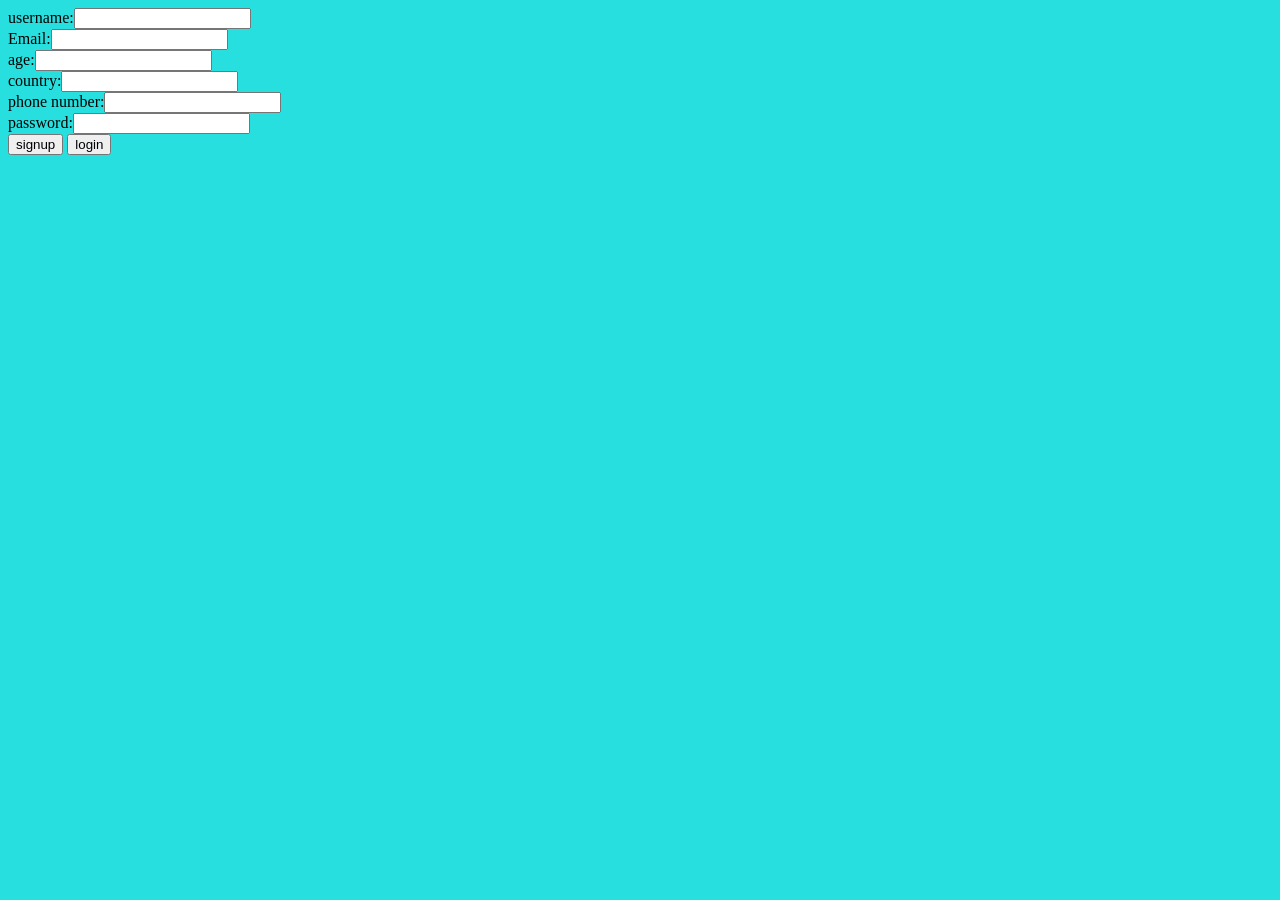
<file: form.html>
<!DOCTYPE html>
<html>
    <head>
        <title>student form</title>
        <style>
            body{
                background-color: rgb(40, 223, 223);
            }b  
            
        </style>
    </head>
    <body>
        <form>
            <label>username:</label><input type="text"><br>
            <label> Email:</label><input type="email"><br>
            <label>age:</label><input type="number"><br>
            <label>country:</label><input type="text"><br>
            <label>phone number:</label><input type="number"><br>
            <label>password:</label><input type="password "><br>
            <button type="submit">signup</button>
            <button type="submit">login</button>
        </form>
    </body>
</html>
</file>
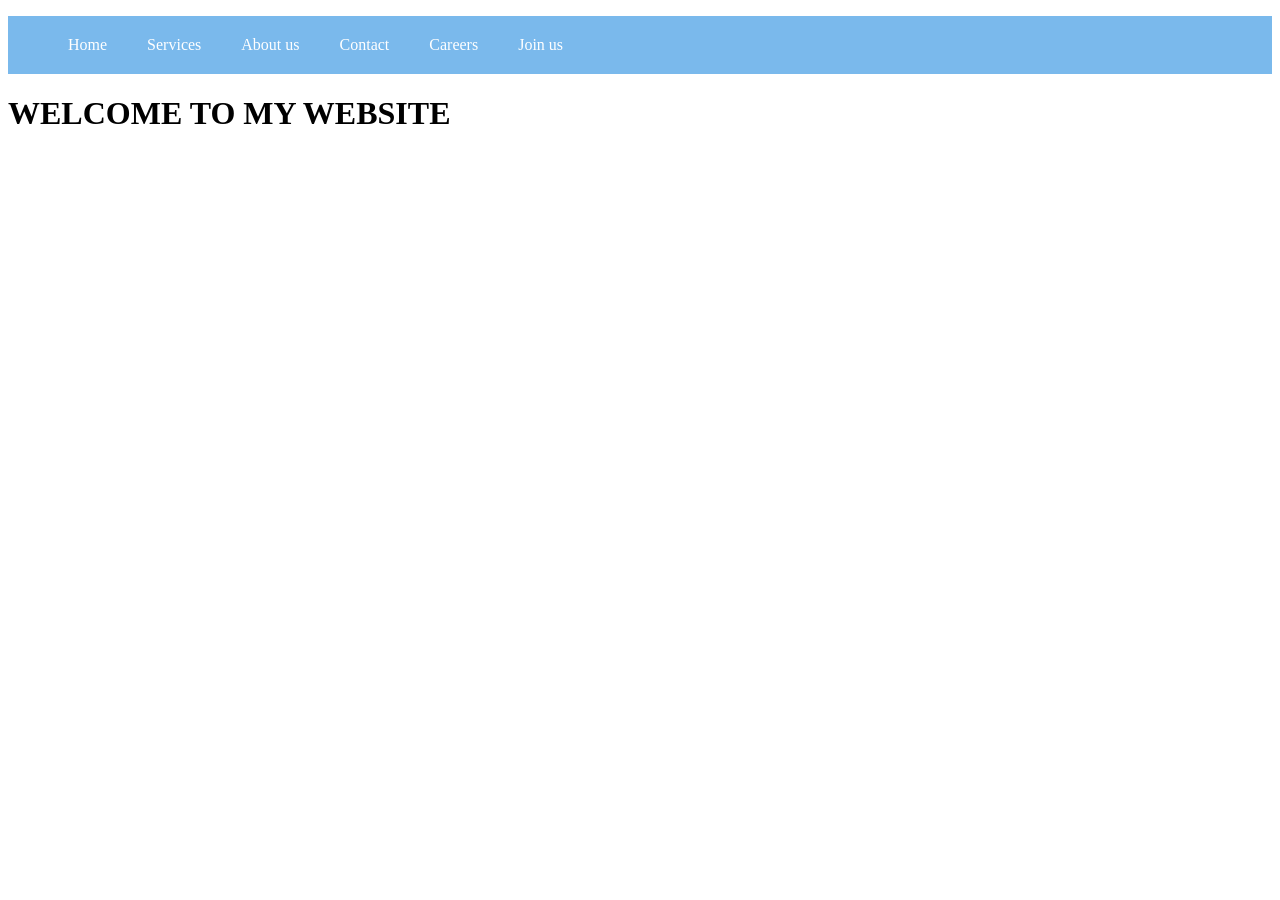
<file: josphine/hightech.html>
<!DOCTYPE html>
<html>
    <head>
        <title>unordered list</title>
        <style>
            body{
                background-color:white
            }
            .navbar{
                background-color:rgb(122, 185, 236);
            }
            .navlist{
                color:white;
                text-decoration:none;
                list-style:none;
                display:flex;
            }
            .navlist li{
                padding:20px;
            }
            .navlist li:hover{
                color:red;
                
    
            }
        </style>
    </head>
    <body>
        <nav class="navbar">
        <ul class="navlist">
            <li>Home</li>
            <li>Services</li>
            <li>About us</li>
        <li>Contact</li>
        <li>Careers</li>
        <li>Join us</li>
    </ul>
    </nav>
    </list>
    <h1>WELCOME TO MY WEBSITE</h1>
</html>
</file>
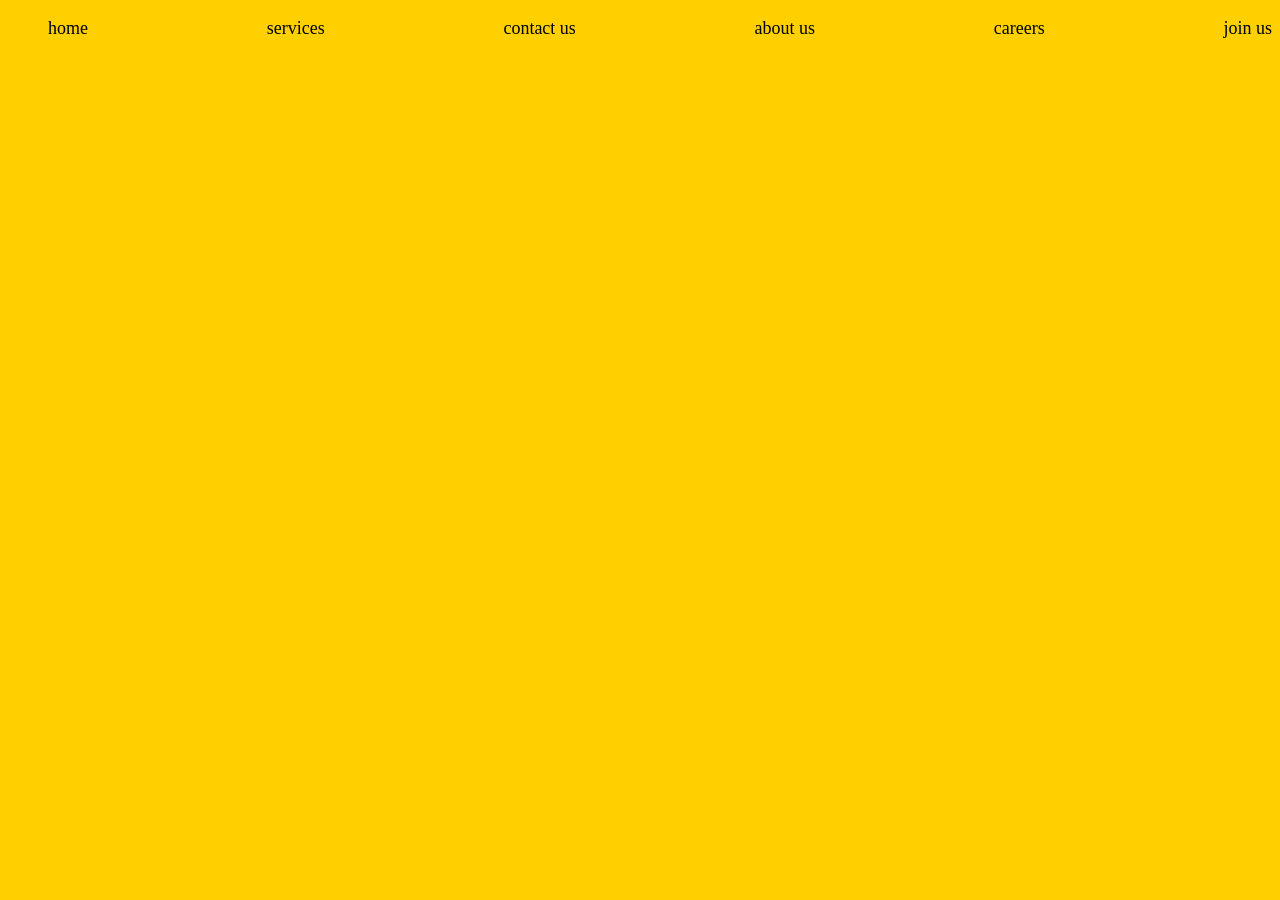
<file: josphine/Joss.html>
<!DOCTYPE html>
<html>
    <head>
        <title>list of student</title>
        <link rel="stylesheet" href="joss.css">
    </head>
    <body>
        <div>
        <ul class="list">
            <li>home</li>
            <li>services</li>
            <li>contact us</li>
            <li>about us</li>
            <li>careers</li>
            <li>join us</li>
        </ul>
    </div>
    </body>
</html>
</file>
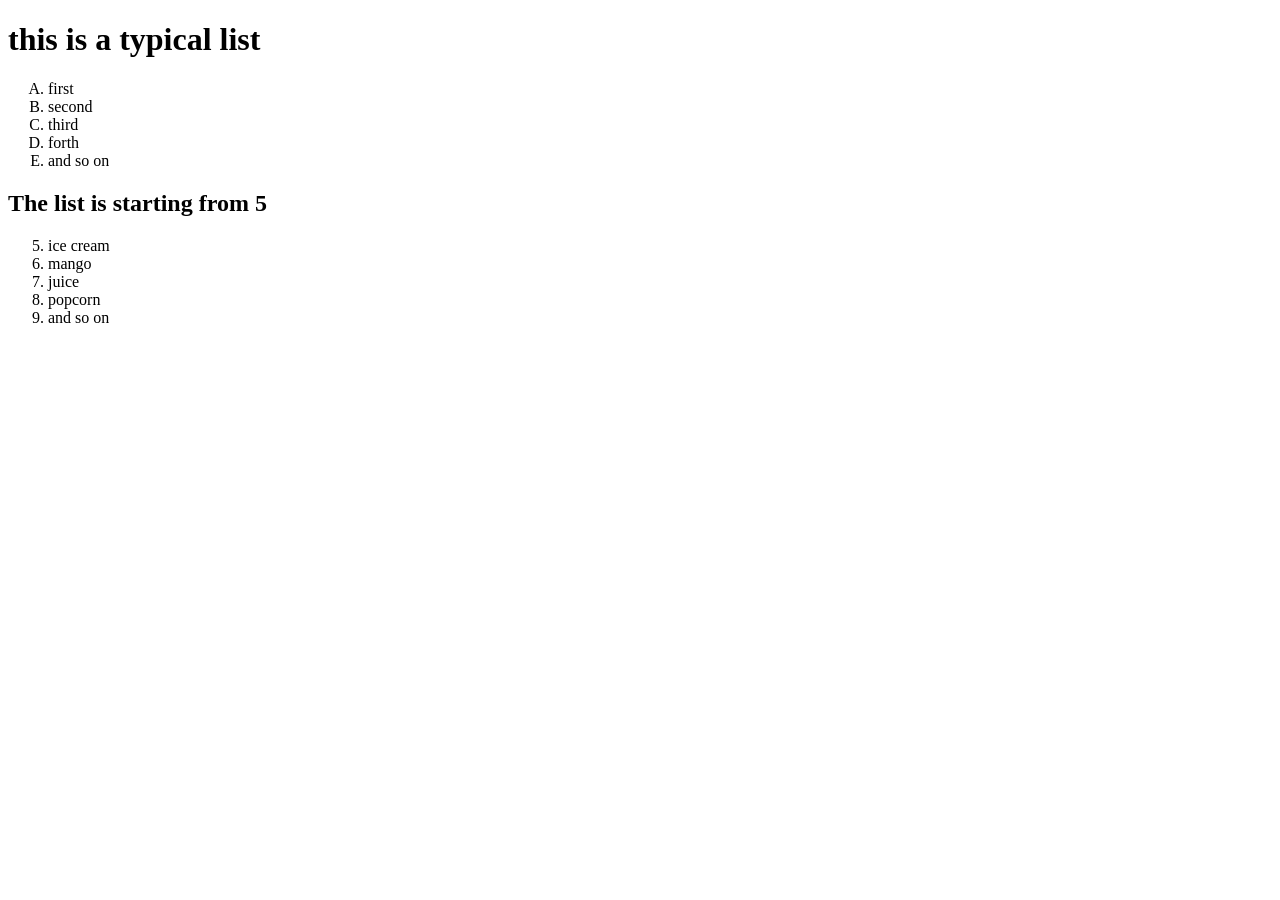
<file: josphine/ol.html>
<!DOCTYPE html>
<html>
<head>
    <title>ordered list</title>
    </head>
    <body>
        <h1>this is a typical list</h1>
        <ol type="A">
            <li>first</li>
            <li>second</li>
            <li>third</li>
            <li>forth</li>
            <li>and so on</li>
        </ol>
        <h2>The list is starting from 5</h2>
        <ol start="5">
            <li>ice cream</li>
            <li>mango</li>
            <li>juice</li>
            <li>popcorn</li>                
            <li>and so on</li>
        </ol>
    </body>
</html>
</file>
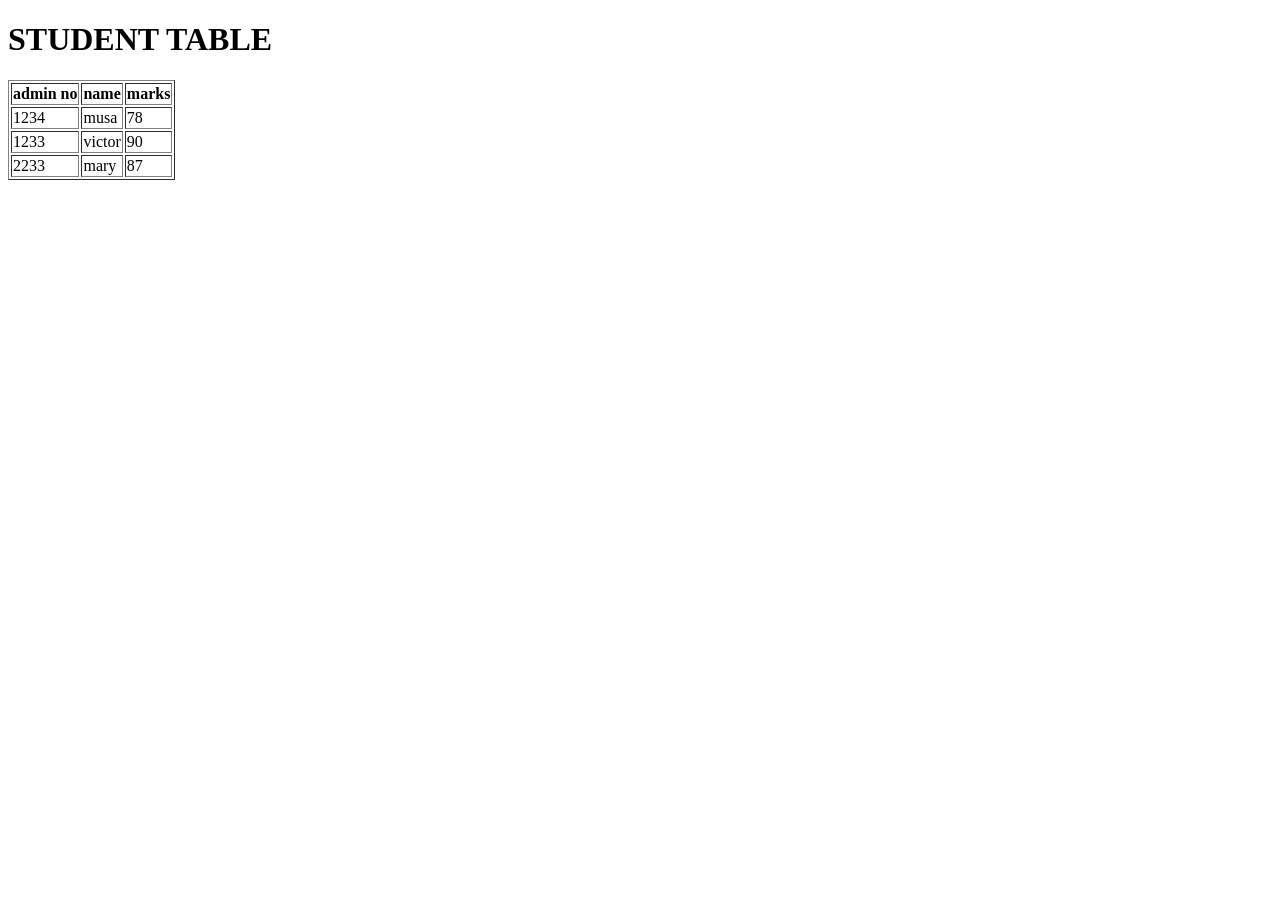
<file: josphine/student.html>
<!DOCTYPE html>
<html>
<head>
    <title>student table</title>
</head>
<body>
    <h1>STUDENT TABLE</h1>
    <table border="1">
        <tr>
            <th>admin no</th>
            <th>name</th>
            <th>marks</th>
        </tr>
        <tr>
            <td>1234</td>
            <td>musa</td>
            <td>78</td>
        </tr>
        <tr>
            <td>1233</td>
            <td>victor</td> 
            <td>90</td>
        </tr>
        <tr>
            <td>2233</td>
            <td>mary</td>
            <td>87</td>
        </tr>
    </table>
</body>
</html
</file>
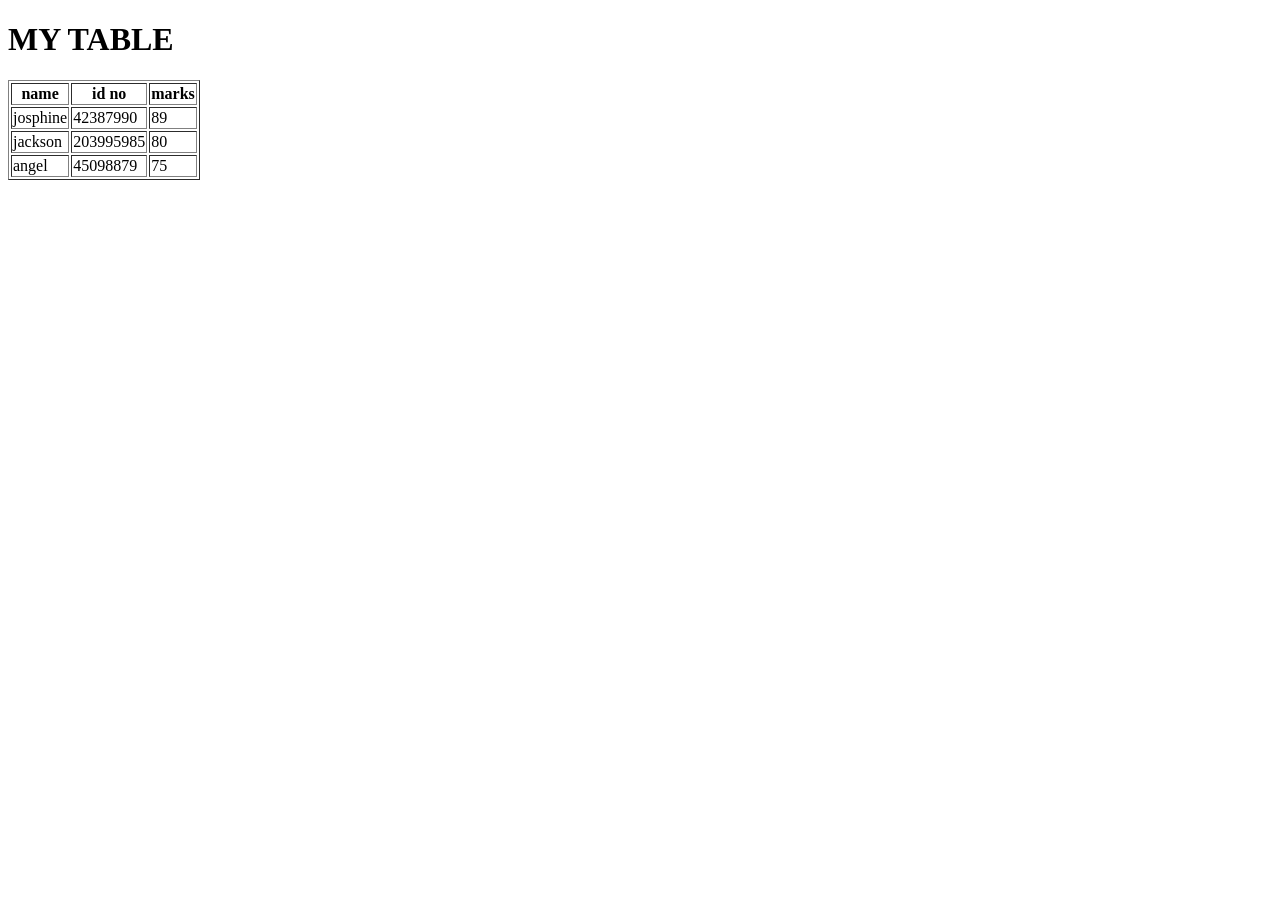
<file: josphine/table.html>
<!DOCTYPE html>
<html>
    <head>
    <title>Tables</title>
    </head>
    <body>
        <h1>MY TABLE</h1>
        <table border="1">
            <tr>
                <th>name</th>
                <th>id no</th>
                <th>marks</th>
            </tr>
            <tr>
                <td>josphine</td>
                <td>42387990</td>
                <td>89</td>
            </tr>
            <tr>
                <td>jackson</td>
                <td>203995985</td>
                <td>80</td>
            </tr>
            <tr>
                <td>angel</td>
                <td>45098879</td>
                <td>75</td>
            </tr>
        </table>
    </body>
</html>
</file>
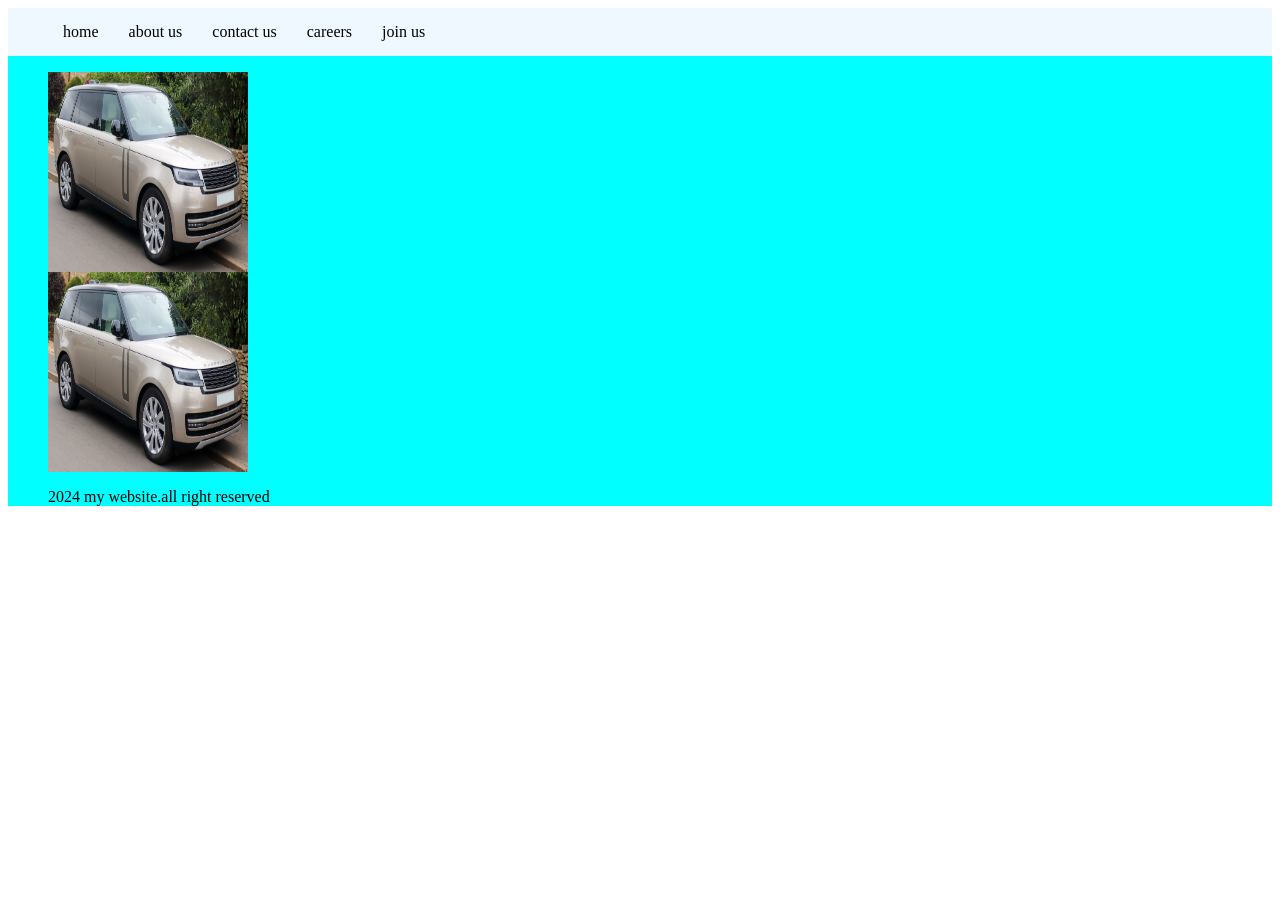
<file: josphine/JOYCE/menubar.html>
<DOCTYPE html>
<html>
    <head>
        <title>menu</title>
<style>
    .navbar{
        background-color: aqua;
    }
    .nav_list{
        background-color: aliceblue;
        text-decoration: none;
        display:flex;
    }
    .nav_list li{
        display:flex;
        margin:15px;
    
    }
    .div image{
        display:flex;
    }
</style>
    </head>
    <body>
        <nav class="navbar">
            <ul class="nav_list">
                <li>home</li>
                <li>about us</li>
                <li>contact us</li>
                <li>careers</li>
                <li>join us</li>
            </ul>
            <ul 
        </nav>
        <div class="image">
            <image src="range.jpg"width="200" height="200">
            </image>
    
        <div class="image">
            <image src="range.jpg"width="200"height="200"></image>
        </div>
        <footer class="footer">
           <p>2024 my website.all right reserved</footer>
    </body>
</html>
</file>
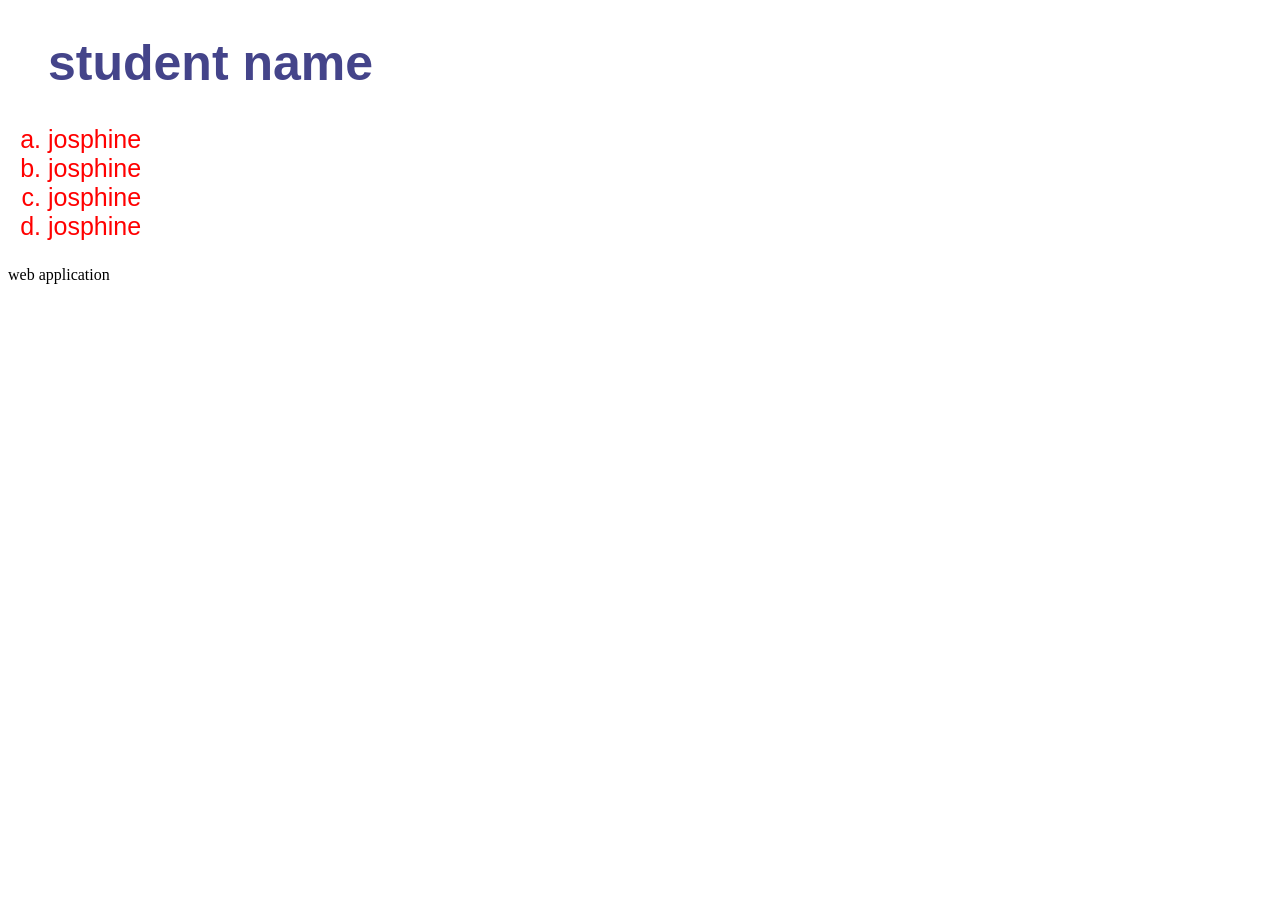
<file: josphine/JOYCE/joss/name.html>
<!DOCTYPE html>
<html>
    <head>
        <title>name</title>
        <style>
            .list{
                color:red;
                font-family:Arial, Helvetica, sans-serif;
                font-size:25px;
            }
        </style>
    </head>
    <body>
        <ol type="a" class="list">
        <h1 style="color: rgb(68, 68, 138);">student name</h1>
        <li>josphine</li>
        <li>josphine</li>
        <li>josphine</li>
        <li>josphine</li>
        </ol>
        <p>web application</p>
    </body>
    </html>
</file>
<file: josphine/joss.css>
body{
    background-color:   rgb(255, 208, 0);
}
.list{
    color: #000;
    font-family: 'Times New Roman', Times, serif;
    font-size: large;
    list-style: none;
    display: flex;
    margin: right 20px;
justify-content: space-between ;
}
</file>
